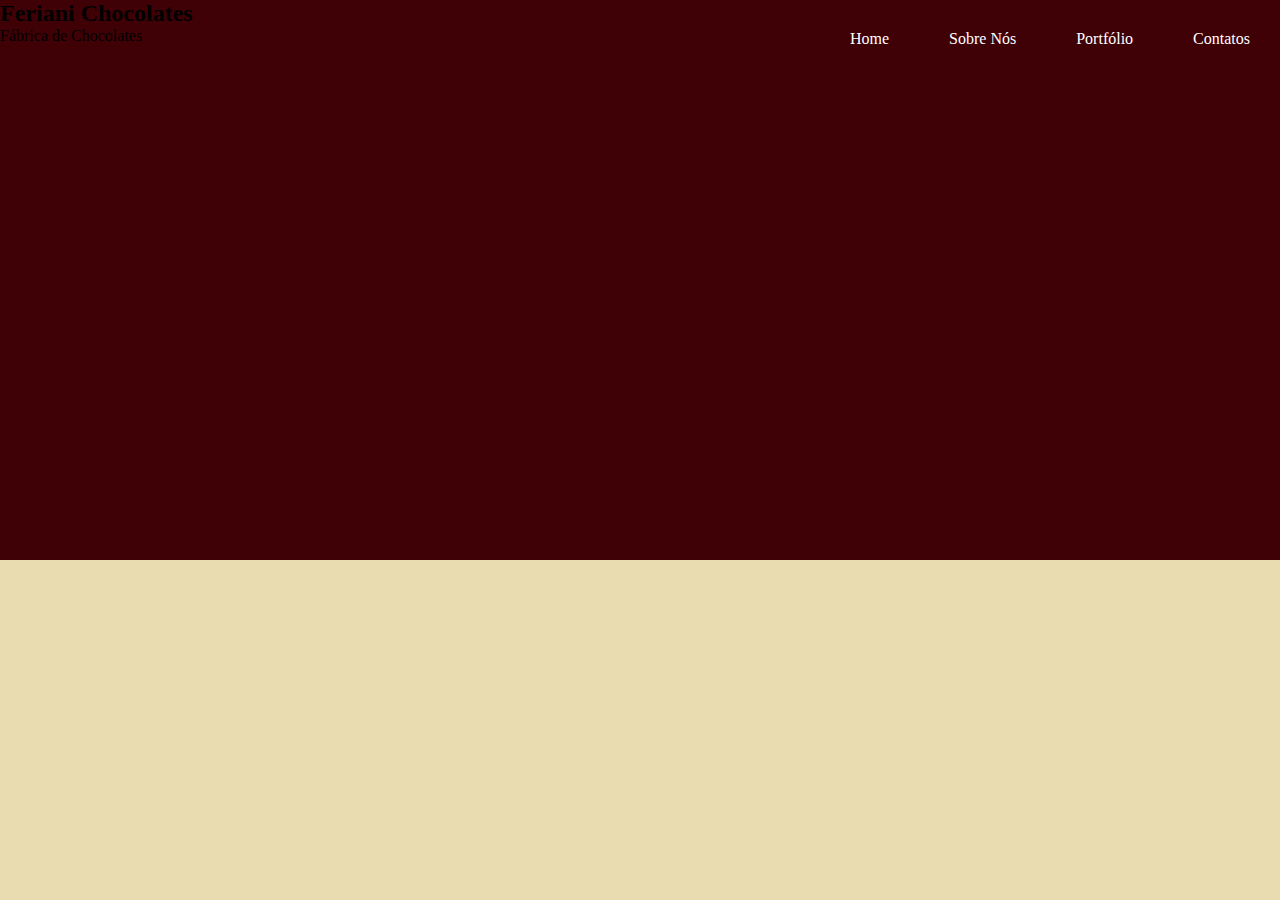
<file: home.html>
<!DOCTYPE html>
<html lang="en">
  <head>
    <meta charset="UTF-8" />
    <meta name="viewport" content="width=device-width, initial-scale=1.0" />
    <link rel="stylesheet" href="css/style.css" />
    <title>Document</title>
  </head>
  <body>
    <!-- HERO -->
    <header id="header">
      <nav>
        <ul>
          <li><a href="">Home</a></li>
          <li><a href="">Sobre Nós</a></li>
          <li><a href="">Portfólio</a></li>
          <li><a href="">Contatos</a></li>
        </ul>
      </nav>
    <section id="hero" 
      class="dark-background">
      <div class="hero-container">
        <h2>Feriani Chocolates</h2>
        <p>
          Fábrica de Chocolates
          <span class="typed" data-typed-items="Ao Leite, Trufas, Ovos de Páscoa"></span>
        </p>
      </div>
    </section>
    <!-- fim Hero -->

    
      
    </header>
    <script src="js/script.js"></script>
  </body>
</html>
</file>
<file: css/style.css>
*{
  margin: 0;
}
#header ul{
  display: flex;
  float: right;
}
#header li{
  margin: 30px;
  list-style: none;
}
#header a{
  text-decoration: none;
  color: rgb(255, 255, 255);
}
#hero{
  height: 35rem;
  width: 90rem;
  background-color: #400106;
}
body{
  background-color: #e9dcb1;
  overflow-x: hidden;
}
</file>
